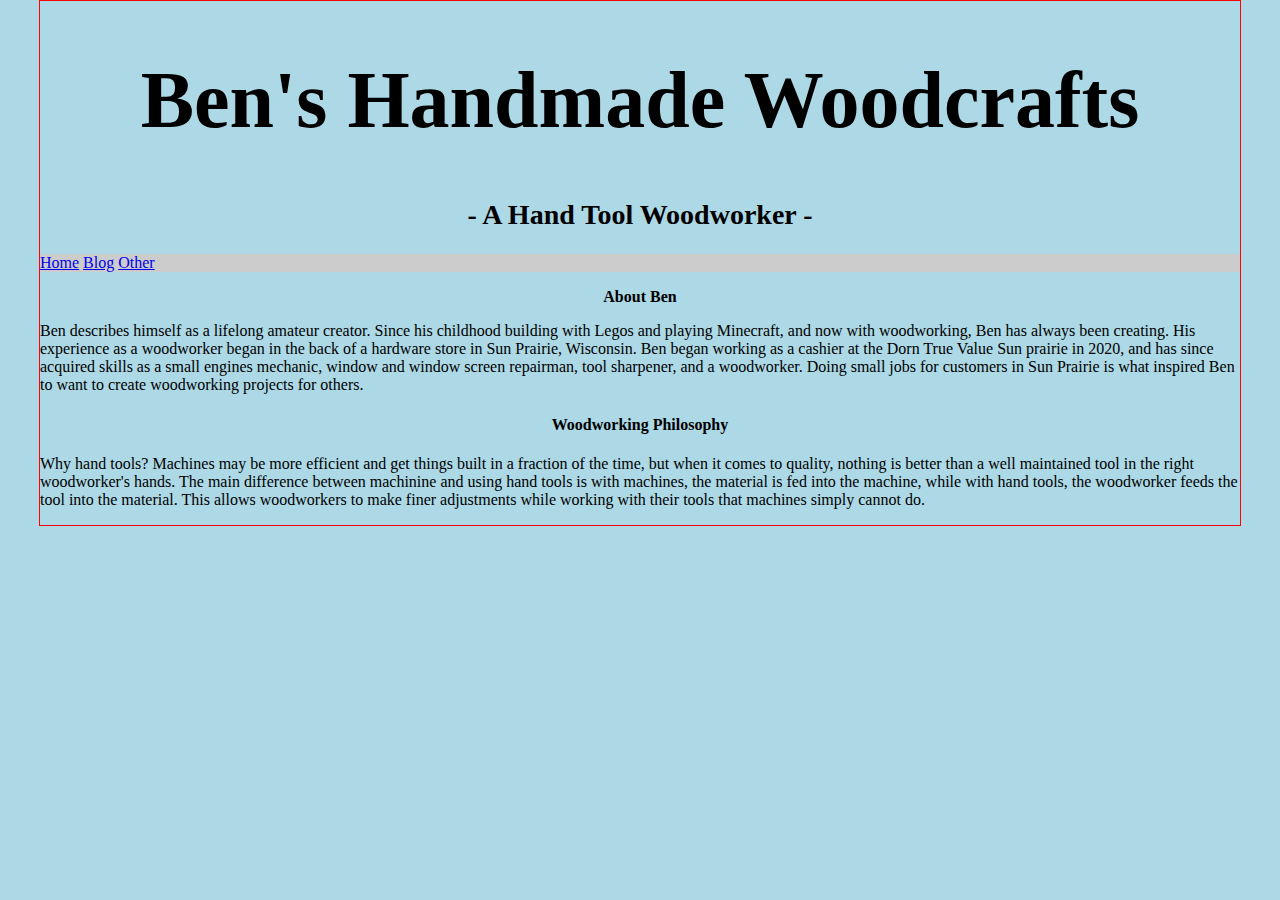
<file: index.html>
<!DOCTYPE html>
<html>
<head>
<link rel="stylesheet" href="mystyle.css">
<title>Ben's Handmade Woodcrafts</title>
</head>
<body>

<h1 style="font-family:Brush Script MT;text-align:center; font-weight:900; font-size:500%;">Ben's Handmade Woodcrafts</h1>

<h2 style="font-family:georgia, serif;text-align:center; font-size:175%; margin-top: 50px;">- A Hand Tool Woodworker -</h2>

<section>
  <nav>
<a href="./index.html">Home</a> <a href="./blog.html">Blog</a>	<a href="./other.html">Other</a>
  </nav>
</section>

<h3 style="font-family:comic sans MS;text-align:center; font-size:100%;">About Ben</h3>
<p>Ben describes himself as a lifelong amateur creator. Since his childhood building with Legos and playing Minecraft, and now with woodworking, Ben has always been creating. His experience as a woodworker began in the back of a hardware store in Sun Prairie, Wisconsin. Ben began working as a cashier at the Dorn True Value Sun prairie in 2020, and has since acquired skills as a small engines mechanic, window and window screen repairman, tool sharpener, and a woodworker. Doing small jobs for customers in Sun Prairie is what inspired Ben to want to create woodworking projects for others.</p>

<h4 style="font-family:comic sans MS;text-align:center; font-size:100%;">Woodworking Philosophy</h4>
<p>Why hand tools? Machines may be more efficient and get things built in a fraction of the time, but when it comes to quality, nothing is better than a well maintained tool in the right woodworker's hands. The main difference between machinine and using hand tools is with machines, the material is fed into the machine, while with hand tools, the woodworker feeds the tool into the material. This allows woodworkers to make finer adjustments while working with their tools that machines simply cannot do. </p>

</body>
</html>
</file>
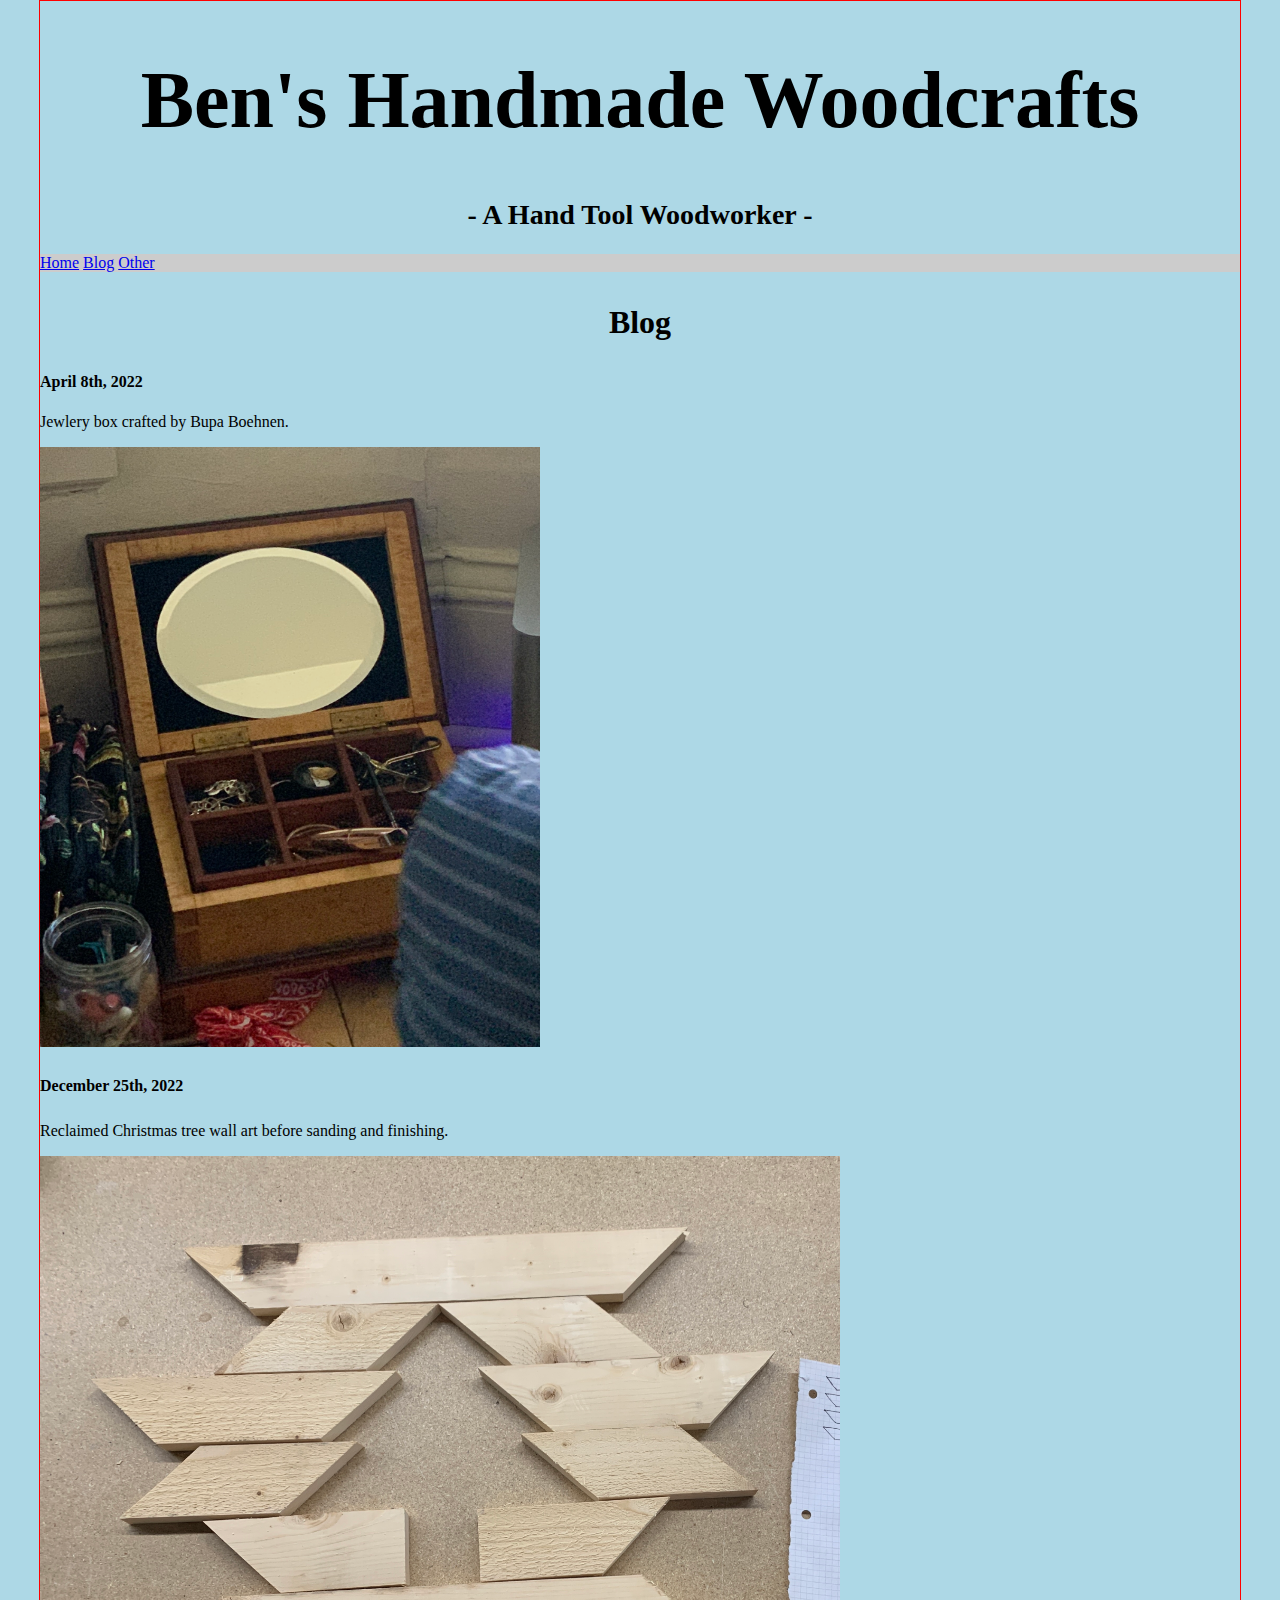
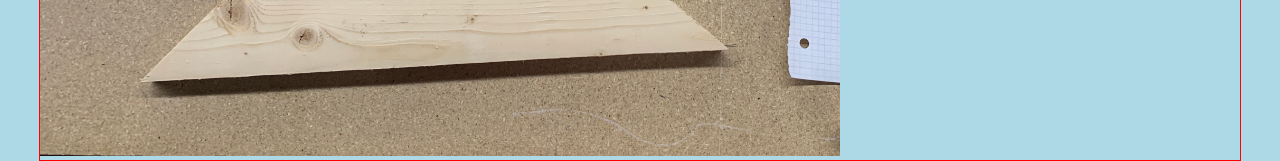
<file: blog.html>
<!DOCTYPE html>
<html>
<head>
<link rel="stylesheet" href="mystyle.css">
<title>Ben's Blog</title>
</head>
<body>

<h1 style="font-family:Brush Script MT;text-align:center; font-weight:900; font-size:500%;">Ben's Handmade Woodcrafts</h1>

<h2 style="font-family:georgia, serif;text-align:center; font-size:175%; margin-top: 50px;">- A Hand Tool Woodworker -</h2>

<section>
  <nav>
<a href="./index.html">Home</a> <a href="./blog.html">Blog</a>	<a href="./other.html">Other</a>
  </nav>
</section>

<h3 style="font-family:georgia, serif;text-align:center; font-weight:900; font-size:200%;">Blog</h3>

<h4 style="font-family:comic sans MS; font-size:100%;">April 8th, 2022</h4>
<p>Jewlery box crafted by Bupa Boehnen.</p>
<img src="bupa.jpg" alt="Dovetail jewlewry box" width="500" height="600">

<h5 style="font-family:comic sans MS; font-size:100%;">December 25th, 2022</h5>
<p>Reclaimed Christmas tree wall art before sanding and finishing.</p>
<img src="tree.jpg" alt="Christmas tree wall art." width="800" height="600">

</body>
</html>
</file>
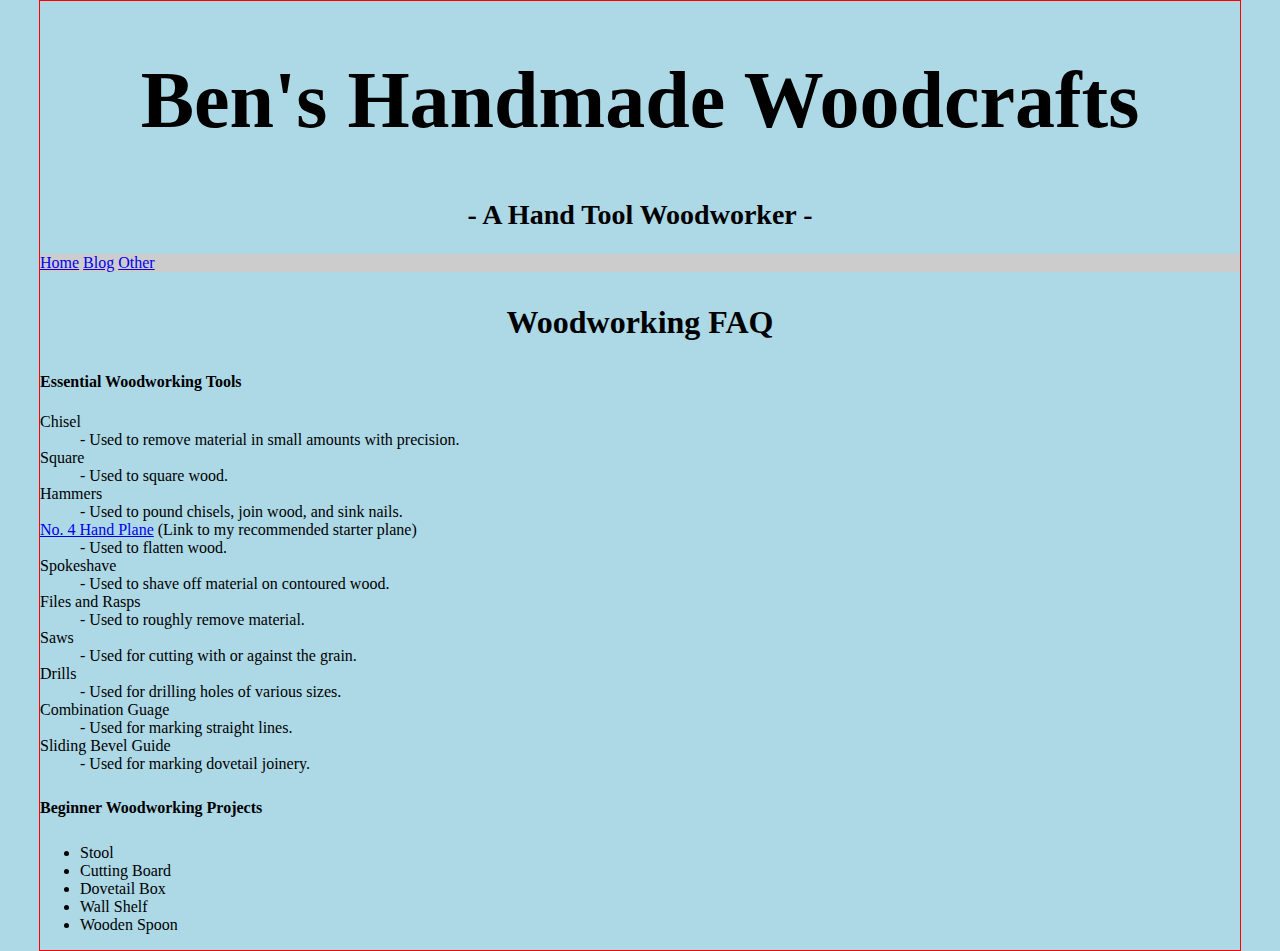
<file: other.html>
<!DOCTYPE html>
<html>
<head>
<link rel="stylesheet" href="mystyle.css">
<title>Other</title>
</head>
<body>

<h1 style="font-family:Brush Script MT;text-align:center; font-weight:900; font-size:500%;">Ben's Handmade Woodcrafts</h1>

<h2 style="font-family:georgia, serif;text-align:center; font-size:175%; margin-top: 50px;">- A Hand Tool Woodworker -</h2>

<section>
  <nav>
<a href="./index.html">Home</a> <a href="./blog.html">Blog</a>	<a href="./other.html">Other</a>
  </nav>
</section>

<h3 style="font-family:georgia, serif;text-align:center; font-weight:900; font-size:200%;">Woodworking FAQ</h3>

<h4 style="font-family:comic sans MS; font-size:100%;">Essential Woodworking Tools</h4>
<dl>
  <dt>Chisel</dt>
  <dd>- Used to remove material in small amounts with precision.</dd>
  <dt>Square</dt>
  <dd>- Used to square wood.</dd>
  <dt>Hammers</dt>
  <dd>- Used to pound chisels, join wood, and sink nails.</dd>
  <dt><a href="https://www.amazon.com/Spear-Jackson-CSP4-Smoothing-Plane/dp/B07KCTL39C/ref=asc_df_B07KCTL39C/?tag=hyprod-20&linkCode=df0&hvadid=475715995816&hvpos=&hvnetw=g&hvrand=1221397881603789728&hvpone=&hvptwo=&hvqmt=&hvdev=c&hvdvcmdl=&hvlocint=&hvlocphy=9018934&hvtargid=pla-739726931035&psc=1">No. 4 Hand Plane</a> (Link to my recommended starter plane)</dt>
  <dd>- Used to flatten wood.</dd>
  <dt>Spokeshave</dt>
  <dd>- Used to shave off material on contoured wood.</dd>
  <dt>Files and Rasps</dt>
  <dd>- Used to roughly remove material.</dd>
  <dt>Saws</dt>
  <dd>- Used for cutting with or against the grain.</dd>
  <dt>Drills</dt>
  <dd>- Used for drilling holes of various sizes.</dd>
  <dt>Combination Guage</dt>
  <dd>- Used for marking straight lines.</dd>
  <dt>Sliding Bevel Guide</dt>
  <dd>- Used for marking dovetail joinery.</dd>
</dl>

<h5 style="font-family:comic sans MS; font-size:100%;">Beginner Woodworking Projects</h5>
<ul>
  <li>Stool</li>
  <li>Cutting Board</li>
  <li>Dovetail Box</li>
  <li>Wall Shelf</li>
  <li>Wooden Spoon</li>
</ul>

</body>
</html>
</file>
<file: mystyle.css>
body {
	background-color: lightblue;
	width: 1200px;
  margin: auto;
  border: 1px solid red;
}
.p1 {
  font-family: "comic sans MS", serif, sans-serif;
}
.p2 {
  font-family: "Brush Script MT", serif, sans-serif;
}
.p3 {
  font-family: "georgia, serif", serif, sans-serif;
}
nav {
  background: #ccc;
}
</file>
